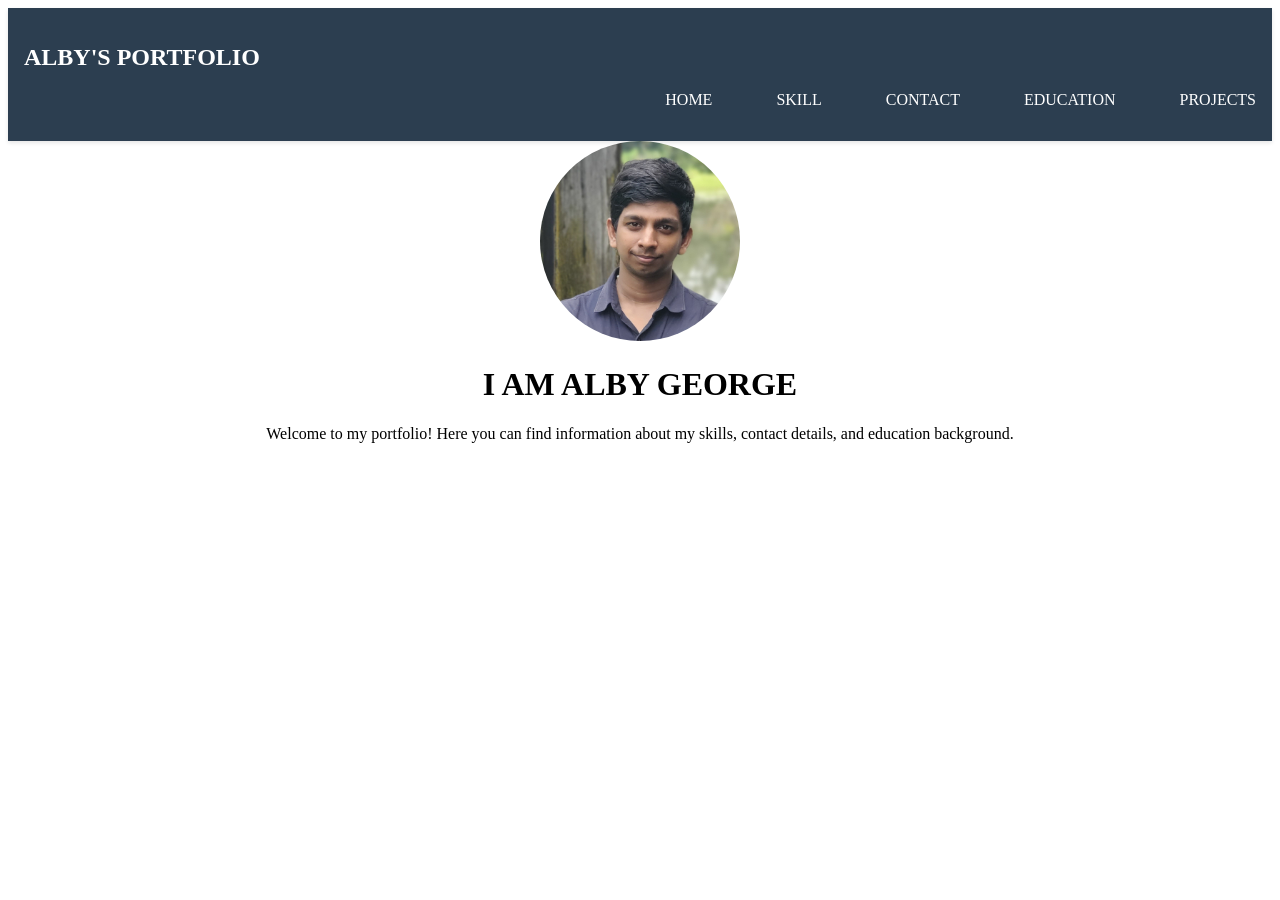
<file: index.html>
<!DOCTYPE html>
<html lang="en">
<head>
    <meta charset="UTF-8">
    <meta name="viewport" content="width=device-width, initial-scale=1.0">
    <title>Portfolio</title>
    <link rel="stylesheet" href="style.css">
</head>
<body>
    <div class="p">
    <nav>
    <h1>ALBY'S PORTFOLIO</h1>
<ul>
    <li><a href="index.html">HOME</a></li>
    <li><a href="skill.html">SKILL</a></li>
    <li><a href="contact.html">CONTACT</a></li>
    <li><a href="education.html">EDUCATION</a></li>
    <li><a href="projects.html">PROJECTS</a></li>
</ul>
    </nav>
</div>
<center>
    <img src="2.jpg" style="border-radius: 50%; max-width: 200px; height: 200px; object-fit: cover;">
    <h1>I AM ALBY GEORGE</h1>
    <p>Welcome to my portfolio! Here you can find information about my skills, contact details, and education background.</p>
</center>
</body>
</html>
</file>
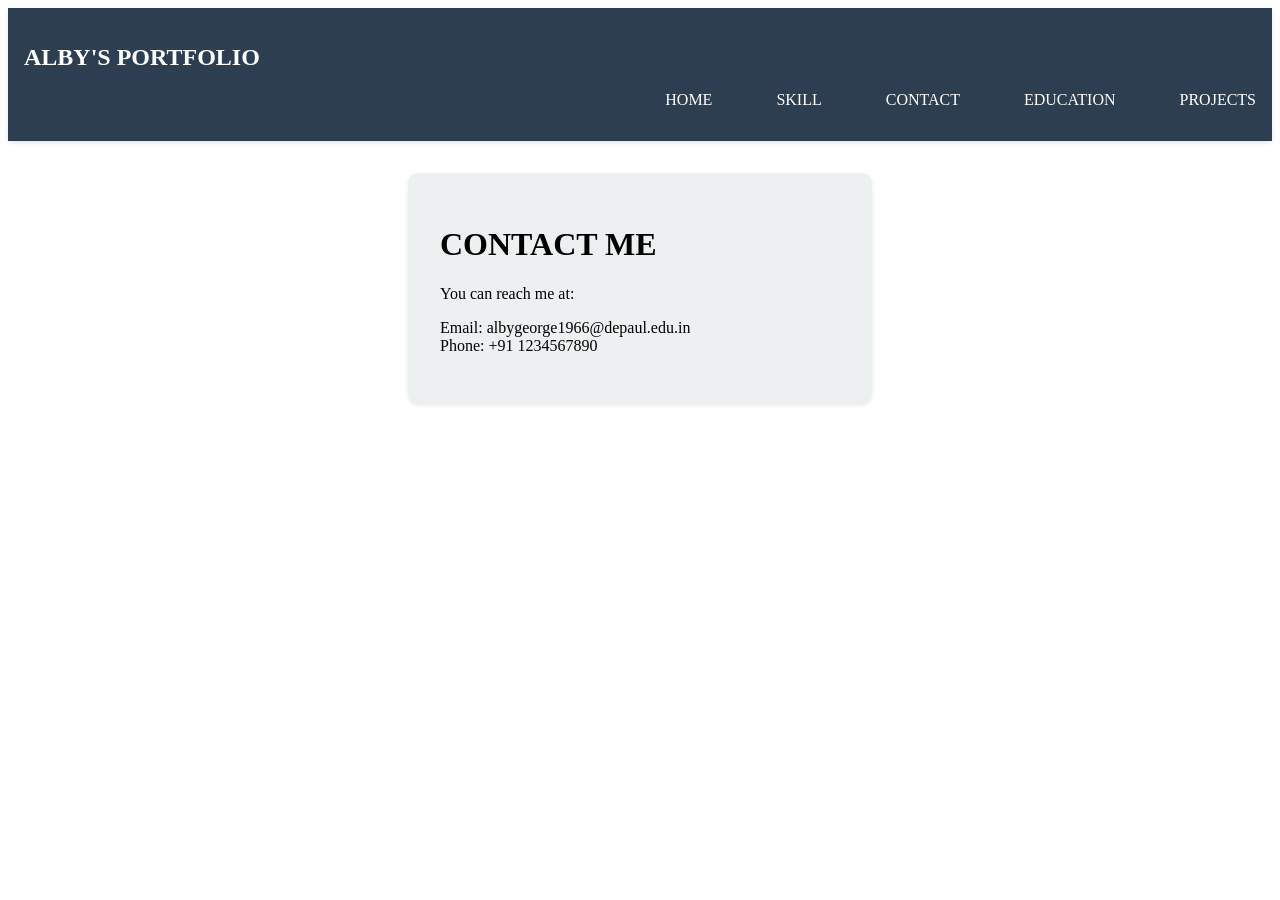
<file: contact.html>
<!DOCTYPE html>
<html lang="en">
<head>
    <meta charset="UTF-8">
    <meta name="viewport" content="width=device-width, initial-scale=1.0">
    <title>Contact - Portfolio</title>
 <link rel="stylesheet" href="style.css">
</head>
<body>
    <div class="p">
    <nav>
        <h1>ALBY'S PORTFOLIO</h1>
        <ul>
            <li><a href="index.html">HOME</a></li>
            <li><a href="skill.html">SKILL</a></li>
            <li><a href="contact.html">CONTACT</a></li>
            <li><a href="education.html">EDUCATION</a></li>
            <li><a href="projects.html">PROJECTS</a></li>
        </ul>
    </nav>
    </div>
        <div class="contact">
        <h1>CONTACT ME</h1>
        <p>You can reach me at:</p>
        <ul>
            <li>Email: albygeorge1966@depaul.edu.in</li>
            <li>Phone: +91 1234567890</li>
        </ul>
        </div>
    
</body>
</html>
</file>
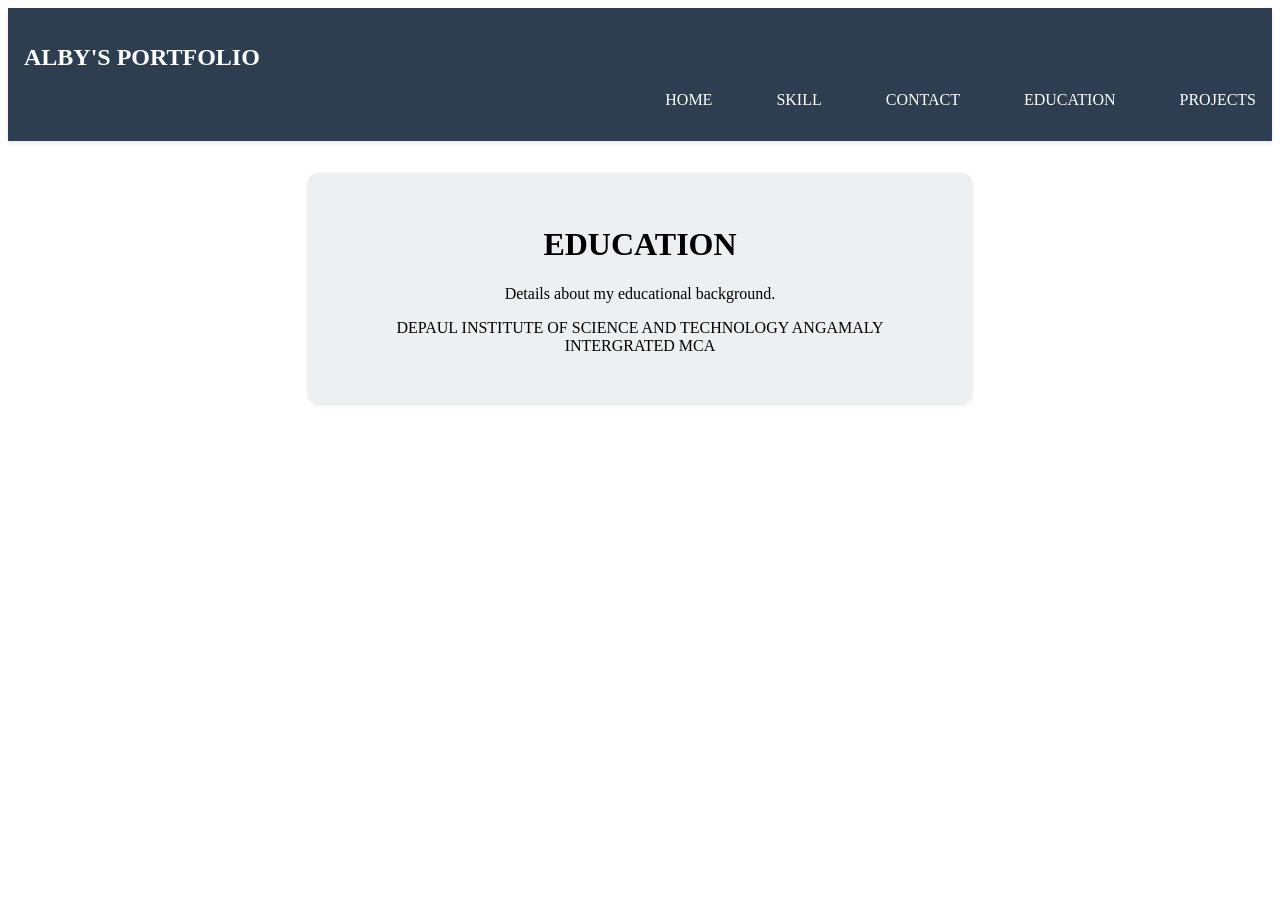
<file: education.html>
<!DOCTYPE html>
<html lang="en">
<head>
    <meta charset="UTF-8">
    <meta name="viewport" content="width=device-width, initial-scale=1.0">
    <title>Education - Portfolio</title>
 <link rel="stylesheet" href="style.css">
</head>
<body>
    <div class="p">
    <nav>
        <h1>ALBY'S PORTFOLIO</h1>
        <ul>
            <li><a href="index.html">HOME</a></li>
            <li><a href="skill.html">SKILL</a></li>
            <li><a href="contact.html">CONTACT</a></li>
            <li><a href="education.html">EDUCATION</a></li>
            <li><a href="projects.html">PROJECTS</a></li>
        </ul>
    </nav>
    </div>
    <center>
        <div class="education">
        <h1>EDUCATION</h1>
        <p>Details about my educational background.</p>
        <ul>
            <li>DEPAUL INSTITUTE OF SCIENCE AND TECHNOLOGY ANGAMALY</li>
            <li>INTERGRATED MCA</li>
        </ul>
        </div>
    </center>
</body>
</html>
</file>
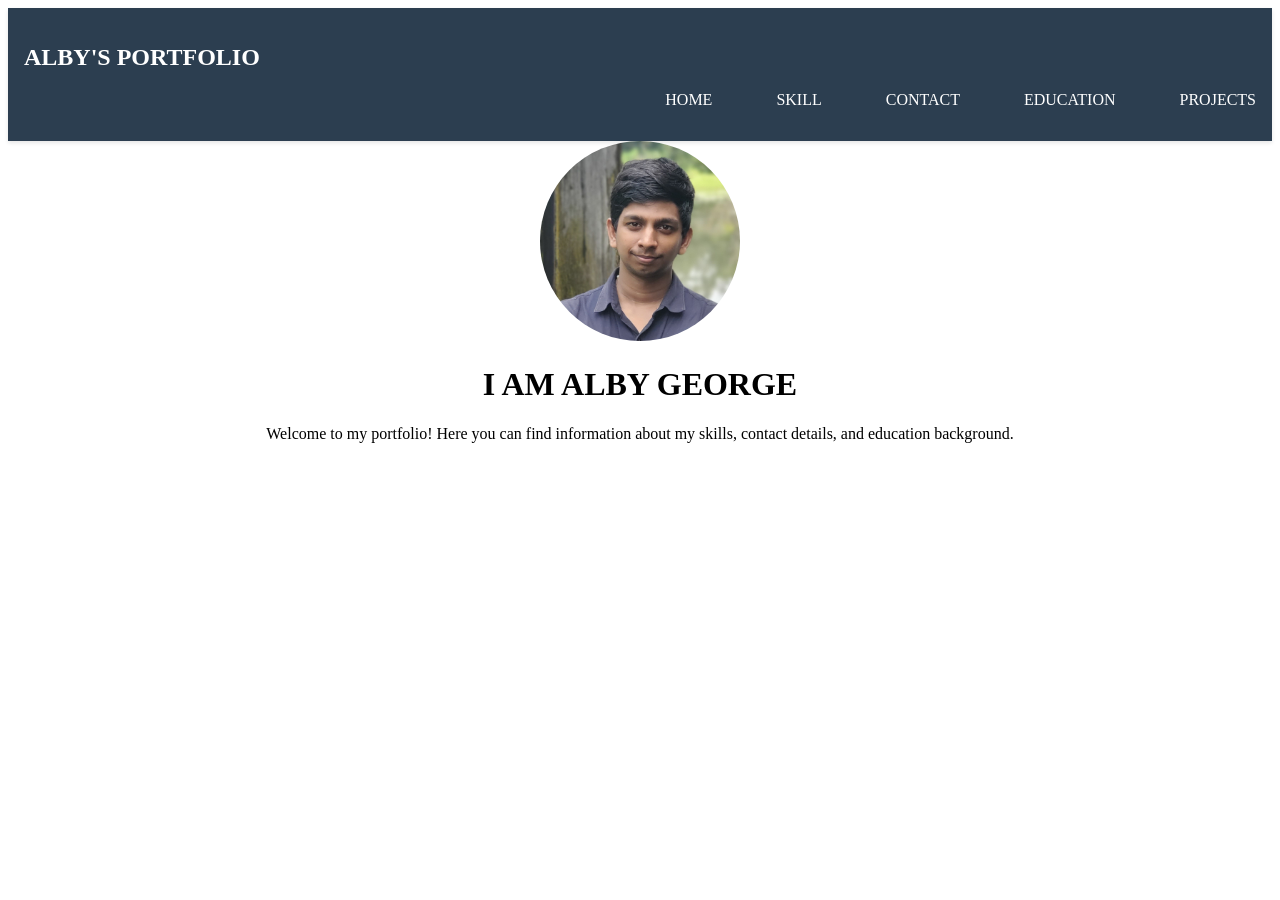
<file: home.html>
<!DOCTYPE html>
<html lang="en">
<head>
    <meta charset="UTF-8">
    <meta name="viewport" content="width=device-width, initial-scale=1.0">
    <title>Portfolio</title>
    <link rel="stylesheet" href="style.css">
</head>
<body>
    <div class="p">
    <nav>
    <h1>ALBY'S PORTFOLIO</h1>
<ul>
    <li><a href="home.html">HOME</a></li>
    <li><a href="skill.html">SKILL</a></li>
    <li><a href="contact.html">CONTACT</a></li>
    <li><a href="education.html">EDUCATION</a></li>
    <li><a href="projects.html">PROJECTS</a></li>
</ul>
    </nav>
</div>
<center>
    <img src="2.jpg" style="border-radius: 50%; max-width: 200px; height: 200px; object-fit: cover;">
    <h1>I AM ALBY GEORGE</h1>
    <p>Welcome to my portfolio! Here you can find information about my skills, contact details, and education background.</p>
</center>
</body>
</html>
</file>
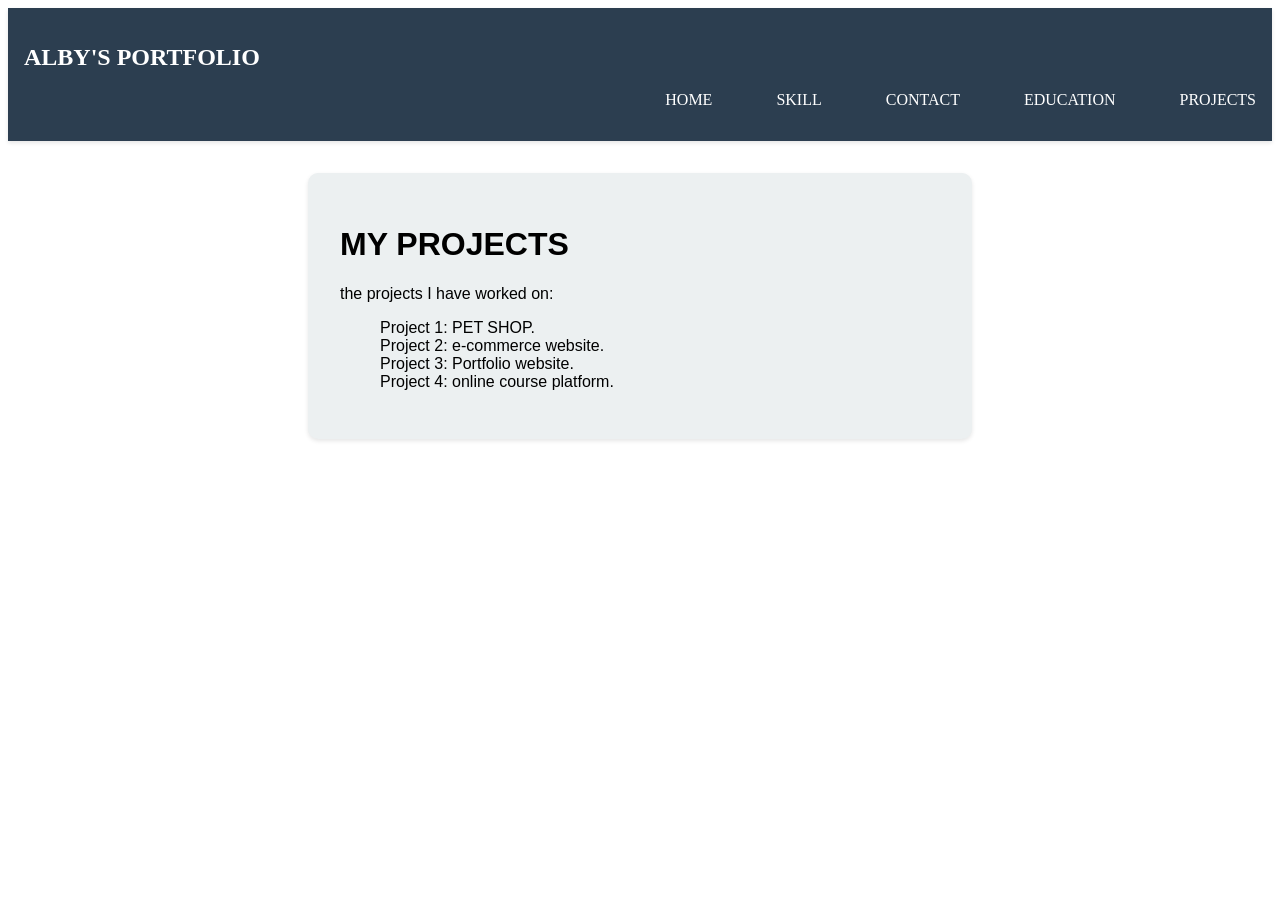
<file: projects.html>
<!DOCTYPE html>
<html lang="en">
<head>
    <meta charset="UTF-8">
    <meta name="viewport" content="width=device-width, initial-scale=1.0">
    <title>PROJECTS - Portfolio</title>
    <link rel="stylesheet" href="style.css">
</head>
<body>
   <div class="p">
    <nav>
        <h1>ALBY'S PORTFOLIO</h1>
        <ul>
            <li><a href="index.html">HOME</a></li>
            <li><a href="skill.html">SKILL</a></li>
            <li><a href="contact.html">CONTACT</a></li>
            <li><a href="education.html">EDUCATION</a></li>
            <li><a href="projects.html">PROJECTS</a></li>
        </ul>
    </nav>
    </div>
    <div class="project">
        <h1>MY PROJECTS</h1>
        <p>the projects I have worked on:</p>
        <ul>
            <li>Project 1: PET SHOP.</li>
            <li>Project 2: e-commerce website.</li>
            <li>Project 3: Portfolio website.</li>
            <li>Project 4: online course platform.</li>
        </ul>
    </div>
</body>
</html>
</file>
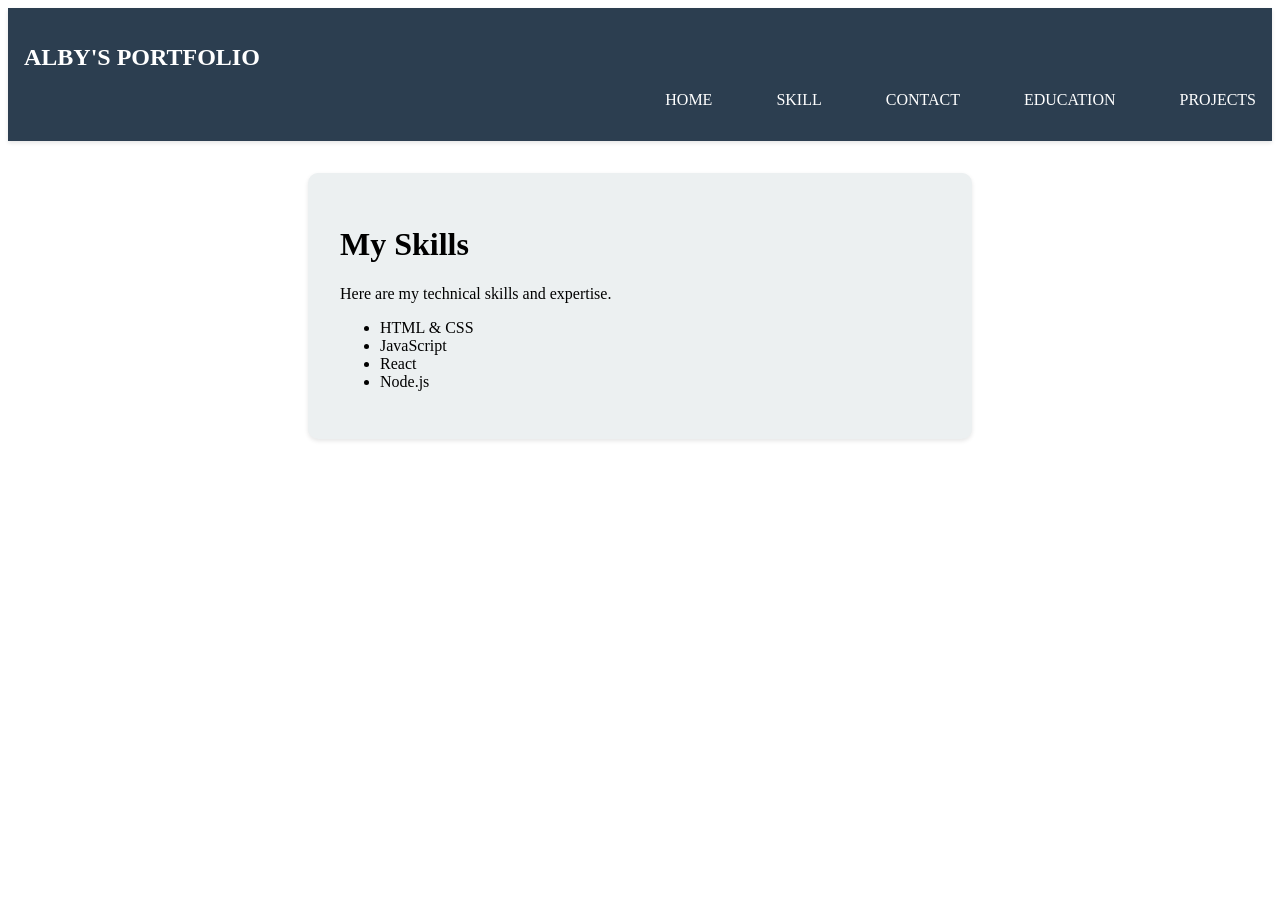
<file: skill.html>
<!DOCTYPE html>
<html lang="en">
<head>
    <meta charset="UTF-8">
    <meta name="viewport" content="width=device-width, initial-scale=1.0">
    <title>Skills - Portfolio</title>
 <link rel="stylesheet" href="style.css">
</head>
<body>
    <div class="p">
    <nav>
        <h1>ALBY'S PORTFOLIO</h1>
        <ul>
            <li><a href="index.html">HOME</a></li>
            <li><a href="skill.html">SKILL</a></li>
            <li><a href="contact.html">CONTACT</a></li>
            <li><a href="education.html">EDUCATION</a></li>
            <li><a href="projects.html">PROJECTS</a></li>
        </ul>
    </nav>
    </div>
    <div class="skills">
        <h1>My Skills</h1>
        <p>Here are my technical skills and expertise.</p>
        <ul>
            <li>HTML & CSS</li>
            <li>JavaScript</li>
            <li>React</li>
            <li>Node.js</li>
        </ul>
    </div>
</body>
</html>
</file>
<file: style.css>
div.p nav {
    background-color: #2c3e50;
    padding: 1rem 0;
    box-shadow: 0 2px 4px rgba(0,0,0,0.1);
    position: sticky;
    top: 0;
    z-index: 1000;
}

div.p nav ul {
    list-style: none;
    display: flex;
    justify-content: right;
    gap: 2rem;
}
div.p nav h1 {
    color: white;
    margin-left: 1rem;
    font-size: 1.5rem;
}

div.p nav a {
    color: white;
    text-decoration: none;
    font-weight: 500;
    padding: 0.5rem 1rem;
    border-radius: 5px;
    transition: background-color 0.3s;
}
div.p nav a:hover {
    background-color: #34495e;
}
div.contact {
    background-color: #ecf0f1;
    padding: 2rem;
    border-radius: 10px;
    box-shadow: 0 2px 4px rgba(0,0,0,0.1);
    max-width: 400px;
    margin: 2rem auto;
   
}
div.contact ul {
    list-style: none;
    padding: 0;
}
div.skills {
    background-color: #ecf0f1;
    padding: 2rem;
    border-radius: 10px;
    box-shadow: 0 2px 4px rgba(0,0,0,0.1);
    max-width: 600px;
    margin: 2rem auto;
} 
div.education {
    background-color: #ecf0f1;
    padding: 2rem;
    border-radius: 10px;
    box-shadow: 0 2px 4px rgba(0,0,0,0.1);
    max-width: 600px;
    margin: 2rem auto;
}   
div.education ul {
    list-style: none;
    padding: 0;
}
div.project {
    background-color: #ecf0f1;
    padding: 2rem;
    border-radius: 10px;
    box-shadow: 0 2px 4px rgba(0,0,0,0.1);
    max-width: 600px;
    margin: 2rem auto;
    font-family:Arial, Helvetica, sans-serif;
    font-size: medium;
}
div.project ul{
    list-style: none;
}
</file>
